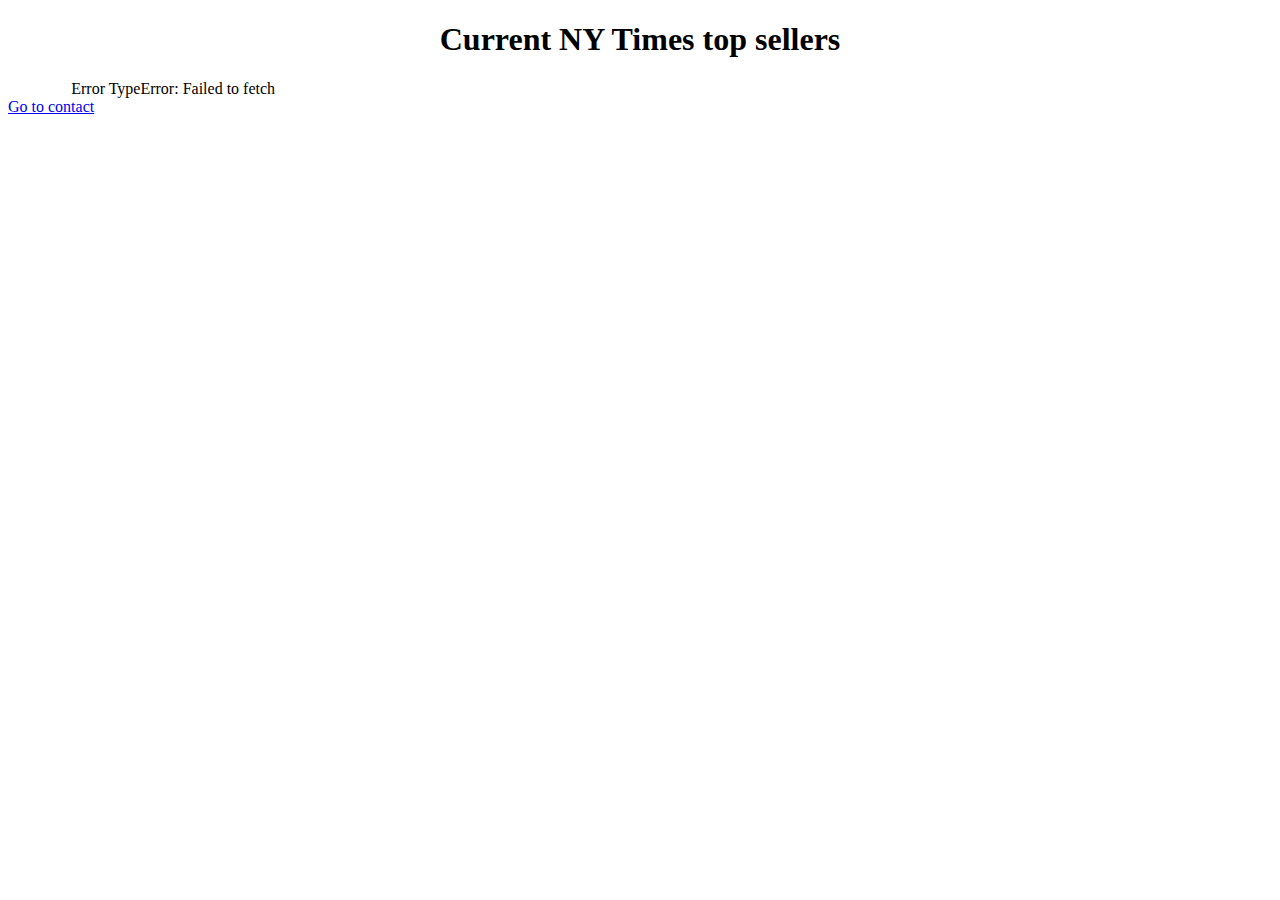
<file: index.html>
<!DOCTYPE html>
<html lang="en">
<head>
    <meta charset="UTF-8">
    <meta http-equiv="X-UA-Compatible" content="IE=edge">
    <meta name="viewport" content="width=device-width, initial-scale=1.0">
    <title>Api CA</title>
    <script src="script/script.js" defer></script>
    <link rel="stylesheet" href="styles/style.css">
</head>
<body>
    <h1>Current NY Times top sellers</h1>
    
    <div class="book-list">
        <div class="loading"></div>
    </div>

    <a href="contact.html">Go to contact</a>
</body>
</html>
</file>
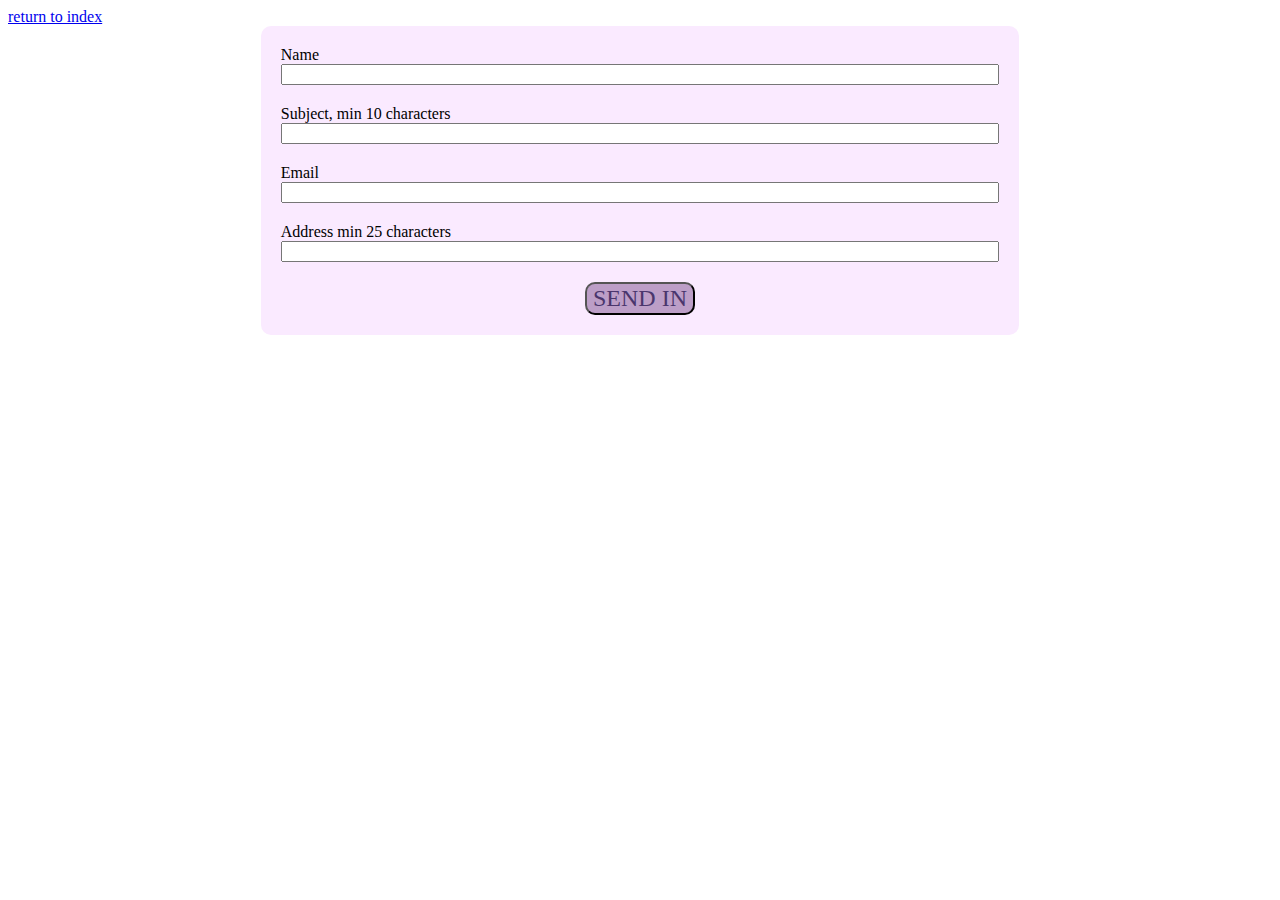
<file: contact.html>
<!DOCTYPE html>
<html lang="en">
<head>
    <meta charset="UTF-8">
    <meta http-equiv="X-UA-Compatible" content="IE=edge">
    <meta name="viewport" content="width=device-width, initial-scale=1.0">
    <title>Form validation CA</title>
    <script src="script/contact.js" defer></script>
    <link rel="stylesheet" href="styles/style.css">
</head>
<body>
    <a href="index.html">return to index</a>
    <div class="contact-form">
        <form id="form-group">
            <div class="">
                <label for="name"">Name</label>
                <input type="text" id="name">
                <p class="validation-error" id="name-error">Please enter your name</p>
            </div>
            <div>
                <label for="subject"">Subject, min 10 characters</label>
                <input type="text" id="subject">
                <p class="validation-error" id="subject-error">Please enter a valid subject</p>
            </div>
            <div>
                <label for="email">Email</label>
                <input type="text" id="email">
                <p class="validation-error" id="email-error">Please enter a valid email address</p>
            </div>
            <div>
                <label for="address">Address min 25 characters</label>
                <input type="text" id="address">
                <p class="validation-error" id="address-error">Please enter a valid address</p>
            </div>
            <button id="btn">SEND IN</button>
            <p class="success">Great! Thank you</p>
        </form>       
    </div>
</body>
</html>
</file>
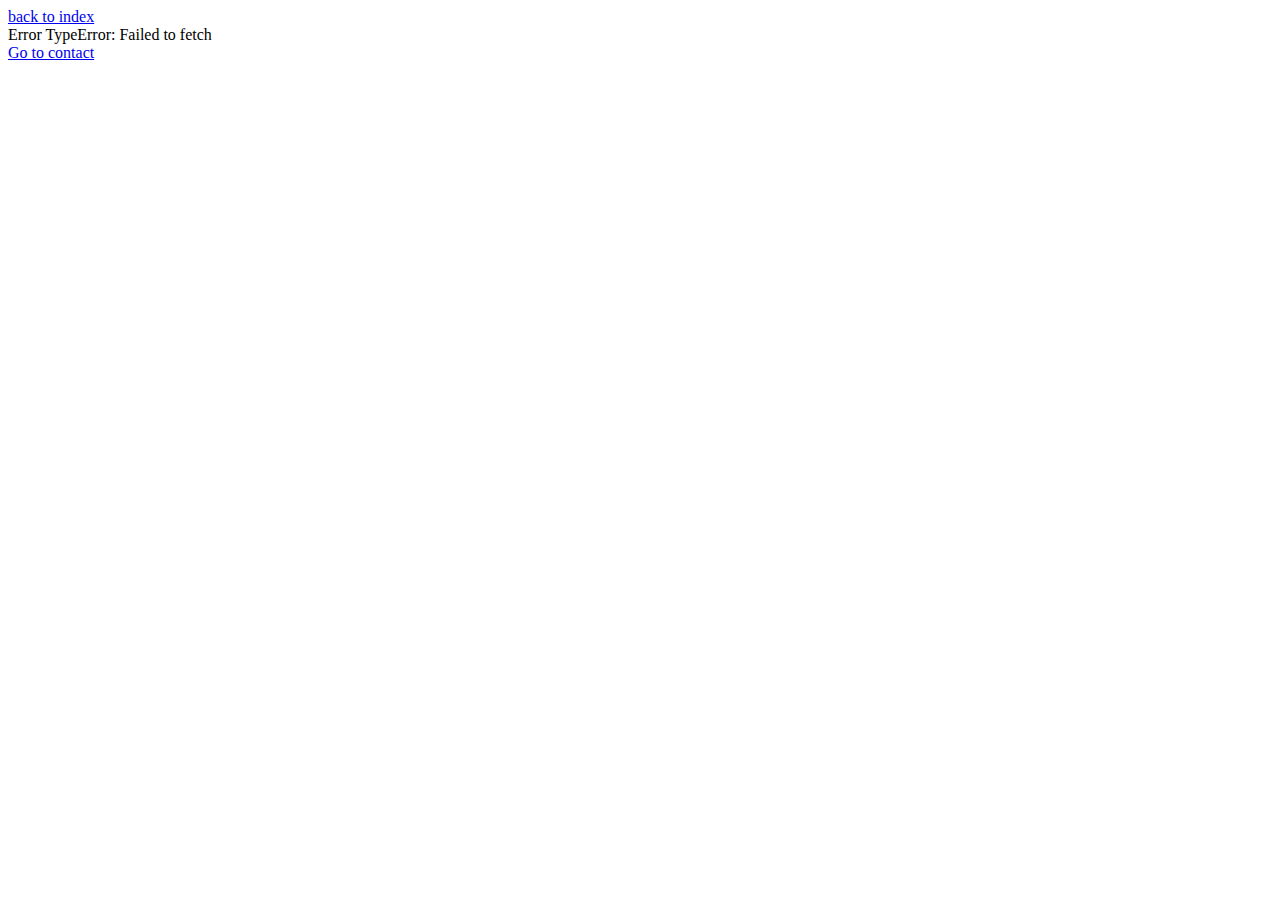
<file: details.html>
<!DOCTYPE html>
<html lang="en">
<head>
    <meta charset="UTF-8">
    <meta http-equiv="X-UA-Compatible" content="IE=edge">
    <meta name="viewport" content="width=device-width, initial-scale=1.0">
    <title>Detailed book</title>
    <script src="script/details.js" defer></script>
    <link rel="stylesheet" href="styles/style.css">
</head>
<body>
    <a href="index.html">back to index</a>
    <div class="detailed-book">   
        <div class="loading"></div>
    </div>
    <a href="contact.html">Go to contact</a>
</body>
</html>
</file>
<file: styles/style.css>
*{
    box-sizing: border-box;
}

body{
    font-family: 'Trebuchet MS';
}

input{
    display: block;
    margin-bottom: 20px;
    width: 100%;
}

.contact-form{
    margin-top: 100px;
    width: 60%;
    margin: 0 auto;
    background-color: #FAEAFF;
    padding: 20px;
    border-radius: 10px;
}

#form-group{
    margin: 0 auto;
}

#btn{
    font-size: 1.5rem;
    display: flex;
    margin: 0 auto;
    text-align: center;
    font-family: inherit;
    background-color: #bc9ec7;
    color: #4a366d;
    border-radius: 10px;
}

#btn:hover{
    background-color: #4a366d;
    color: #FAEAFF;
}

.validation-error{
    display: none;
    color: #b13c27;
}

.success{
    display: none;
    color: #007559;
}

h1{
    text-align: center;
}

.book-list{
    display: flex;
    flex-wrap: wrap;
    width: 90%;
    margin: 0 auto;
}

.card{
    width: 15%;
    background-color: #FAEAFF;
    margin: 3px;
    padding: 20px;
    border-radius: 10px;
    color: #4a366d;
}

.card img{
    width: 80%;
    align-items: center;
    display: flex;
    margin: 0 auto;
    margin-bottom: 20px;
}
.card h2{
    text-align: center;
}

.detailed-book .card{
    margin: 0 auto;
    font-size: 2rem;
    width: 50%;
}

.loading{
    border: 16px solid #FAEAFF; /* Light grey */
    border-top: 16px solid #4a366d; /* Blue */
    border-radius: 50%;
    width: 120px;
    height: 120px;
    animation: spin 2s linear infinite;
    margin: 0 auto;
}

@keyframes spin {
    0% { transform: rotate(0deg); }
    100% { transform: rotate(720deg); }
  };
</file>
